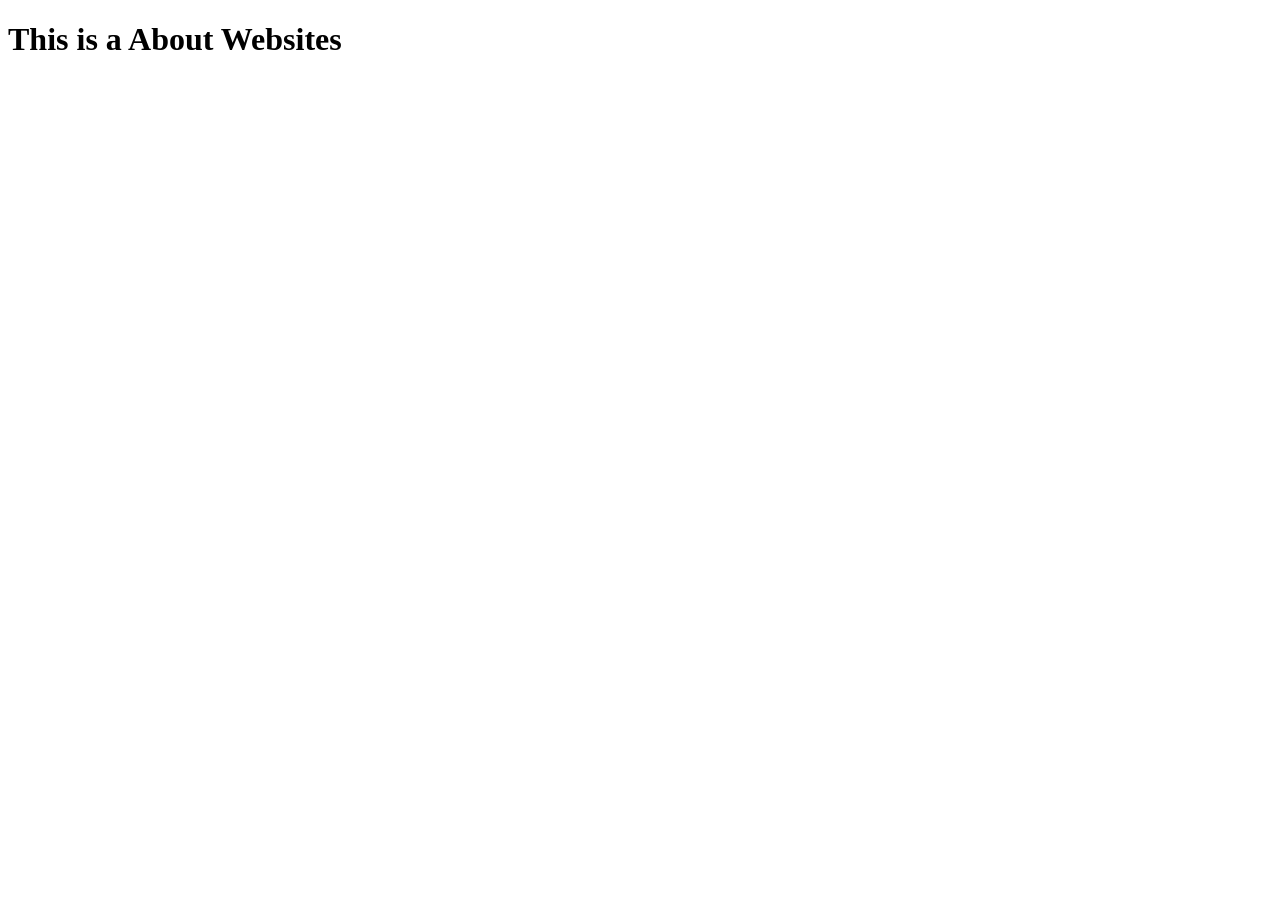
<file: About.html>
<!DOCTYPE html>
<html lang="en">
<head>
    <meta charset="UTF-8">
    <meta name="viewport" content="width=device-width, initial-scale=1.0">
    <title>About</title>
</head>
<body>
    <h1>This is a About Websites</h1>
</body>
</html>
</file>
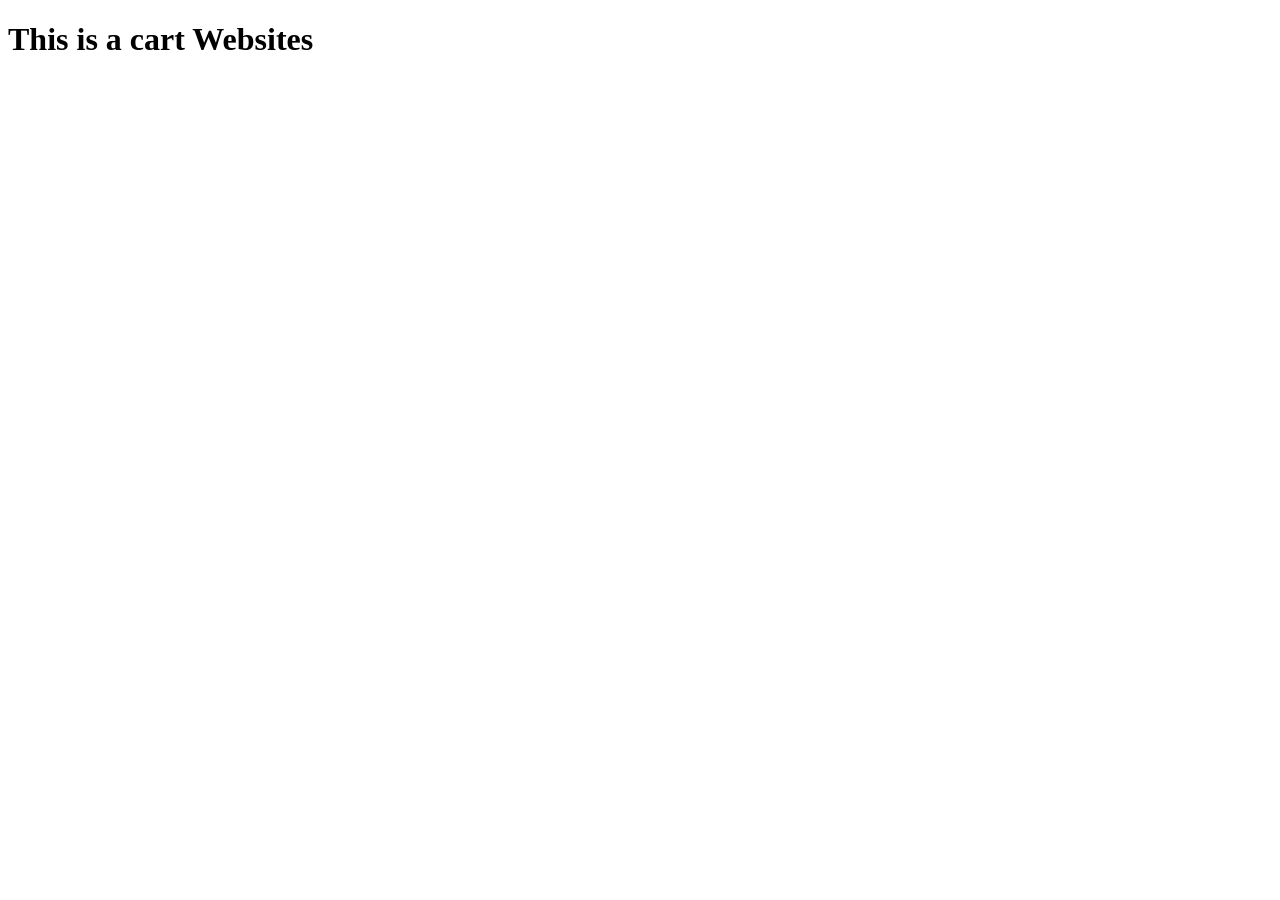
<file: cart.html>
<!DOCTYPE html>
<html lang="en">
<head>
    <meta charset="UTF-8">
    <meta name="viewport" content="width=device-width, initial-scale=1.0">
    <title>Cart</title>
</head>
<body>
    <h1>This is a cart Websites</h1>
</body>
</html>
</file>
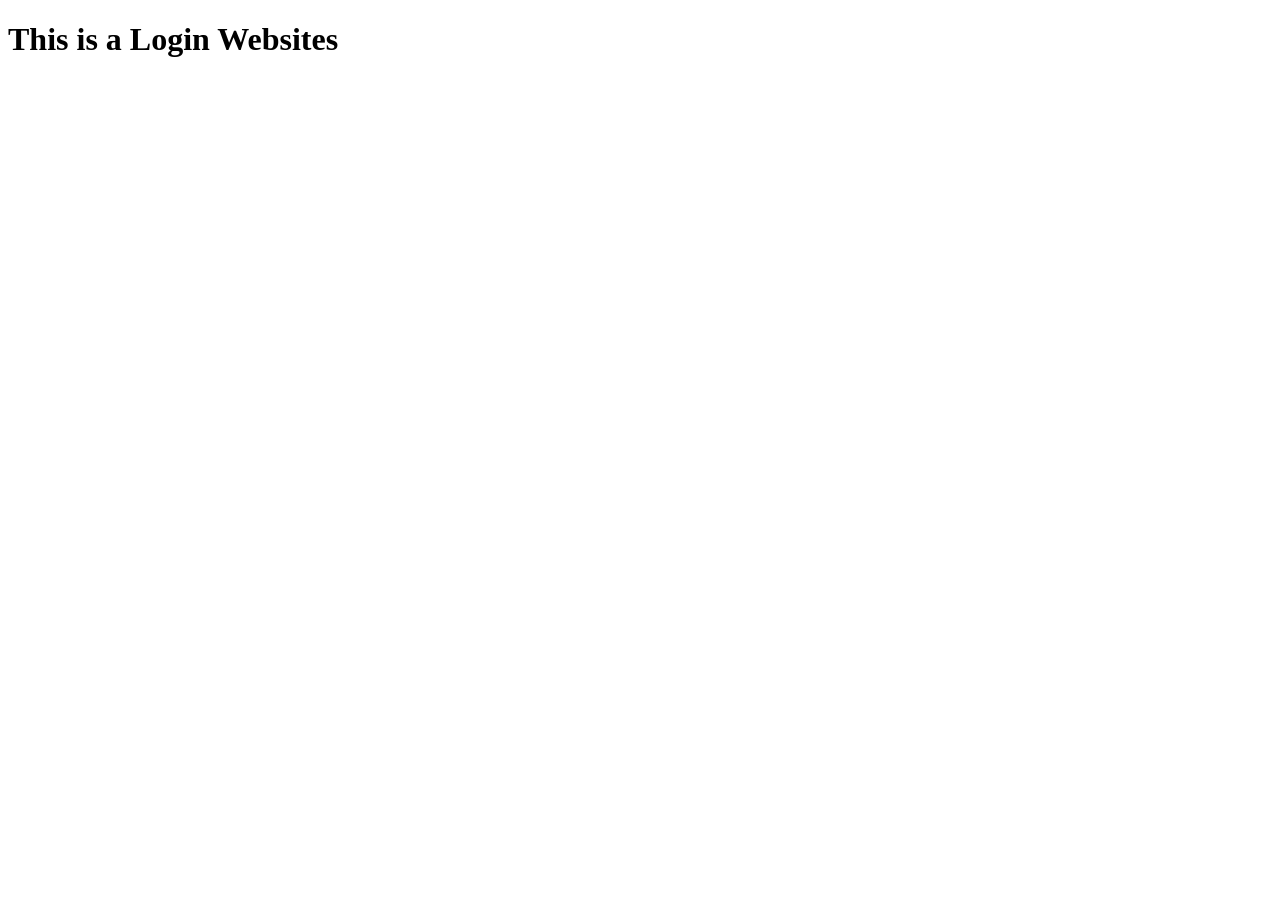
<file: Login.html>
<!DOCTYPE html>
<html lang="en">
<head>
    <meta charset="UTF-8">
    <meta name="viewport" content="width=device-width, initial-scale=1.0">
    <title>Login</title>
</head>
<body>
    <h1>This is a Login Websites</h1>
</body>
</html>
</file>
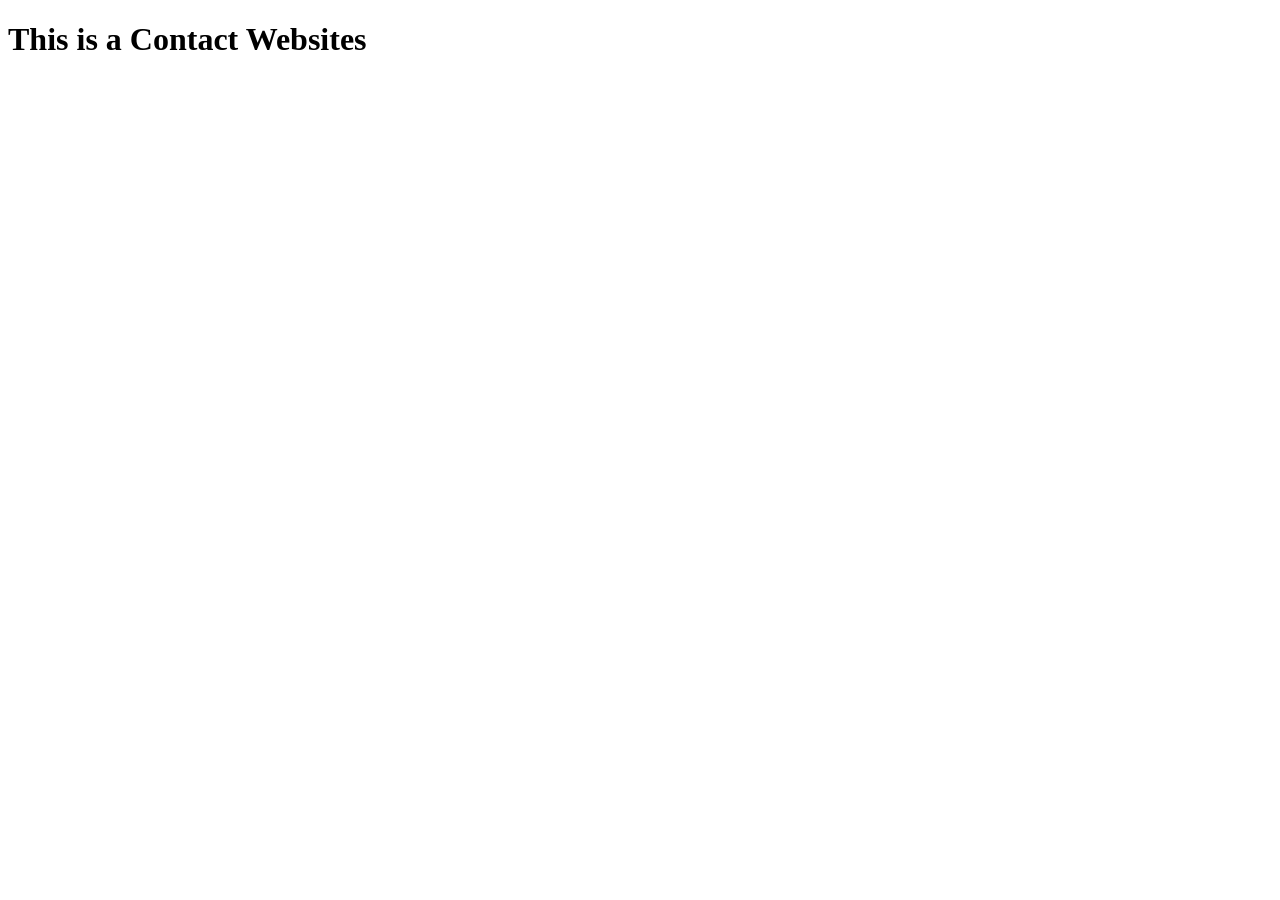
<file: images/Contact.html>
<!DOCTYPE html>
<html lang="en">
<head>
    <meta charset="UTF-8">
    <meta name="viewport" content="width=device-width, initial-scale=1.0">
    <title>Contact</title>
</head>
<body>
    <h1>This is a Contact Websites</h1>
</body>
</html>
</file>
